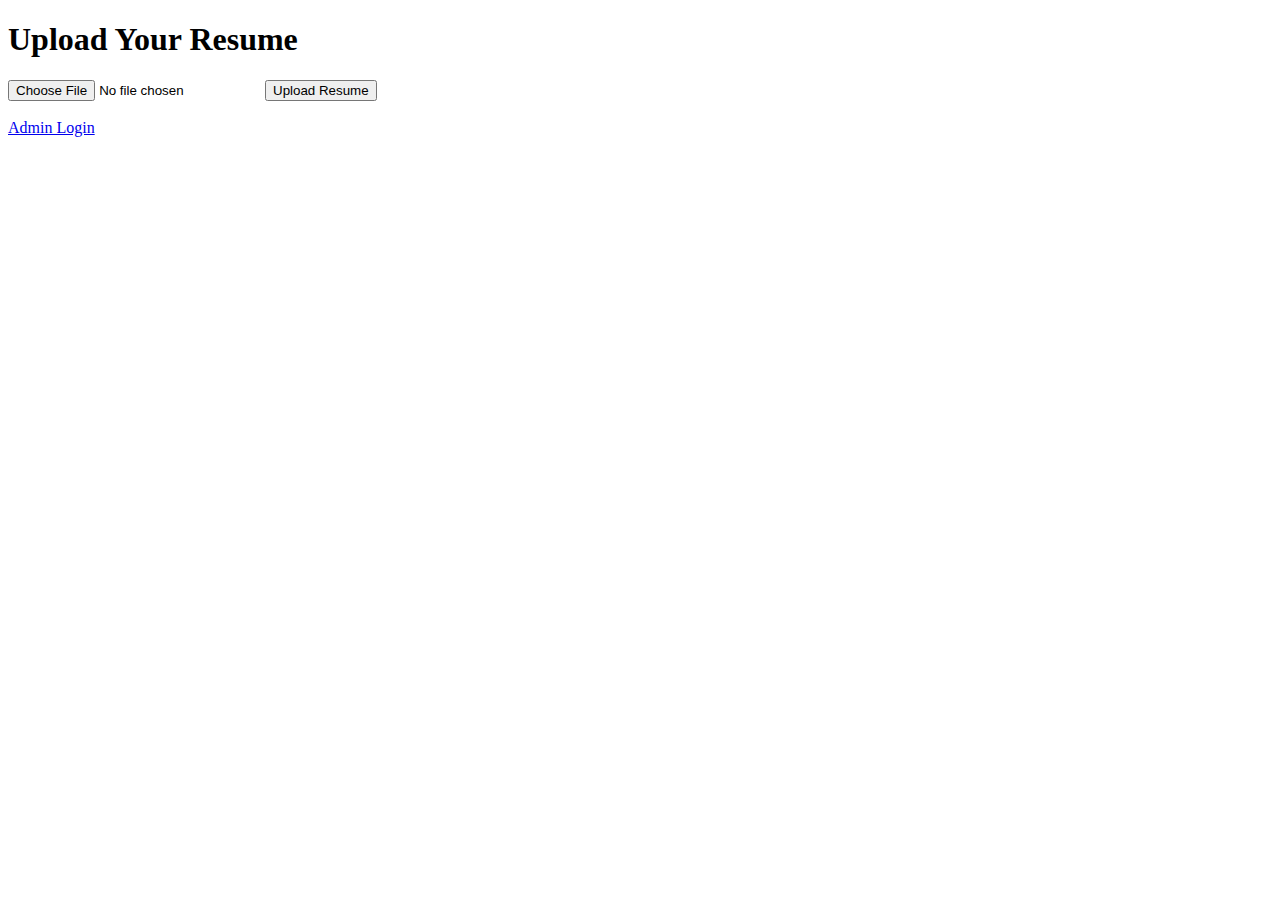
<file: templates/index.html>
<!DOCTYPE html>
<html lang="en">
<head>
    <meta charset="UTF-8">
    <meta name="viewport" content="width=device-width, initial-scale=1.0">
    <title>Upload Your Resume</title>
</head>
<body>
    <h1>Upload Your Resume</h1>
    <form action="/upload" method="post" enctype="multipart/form-data">
        <input type="file" name="file">
        <input type="submit" value="Upload Resume">
    </form>
    <br>
    <a href="/admin">Admin Login</a>
</body>
</html>
</file>
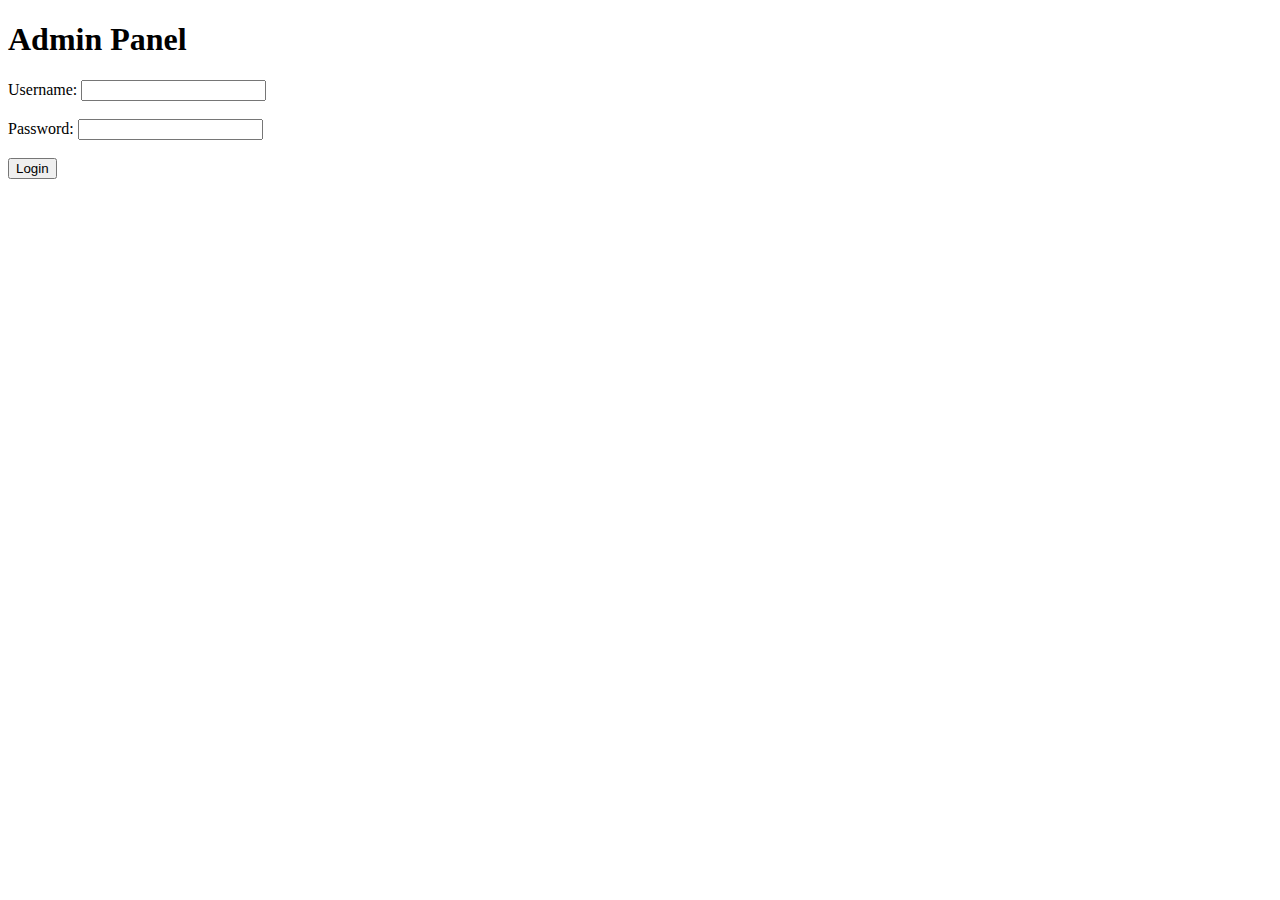
<file: templates/admin_login.html>
<!DOCTYPE html>
<html lang="en">
<head>
    <meta charset="UTF-8">
    <meta name="viewport" content="width=device-width, initial-scale=1.0">
    <title>Admin Panel</title>
</head>
<body>
    <h1>Admin Panel</h1>
    <form action="/admin" method="POST">
        <label for="username">Username:</label>
        <input type="text" id="username" name="username"><br><br>  <!-- Corrected field name -->
        <label for="password">Password:</label>
        <input type="password" id="password" name="ashok"><br><br>   <!-- Corrected field name -->
        <input type="submit" value="Login">
    </form>
</body>
</html>
</file>
